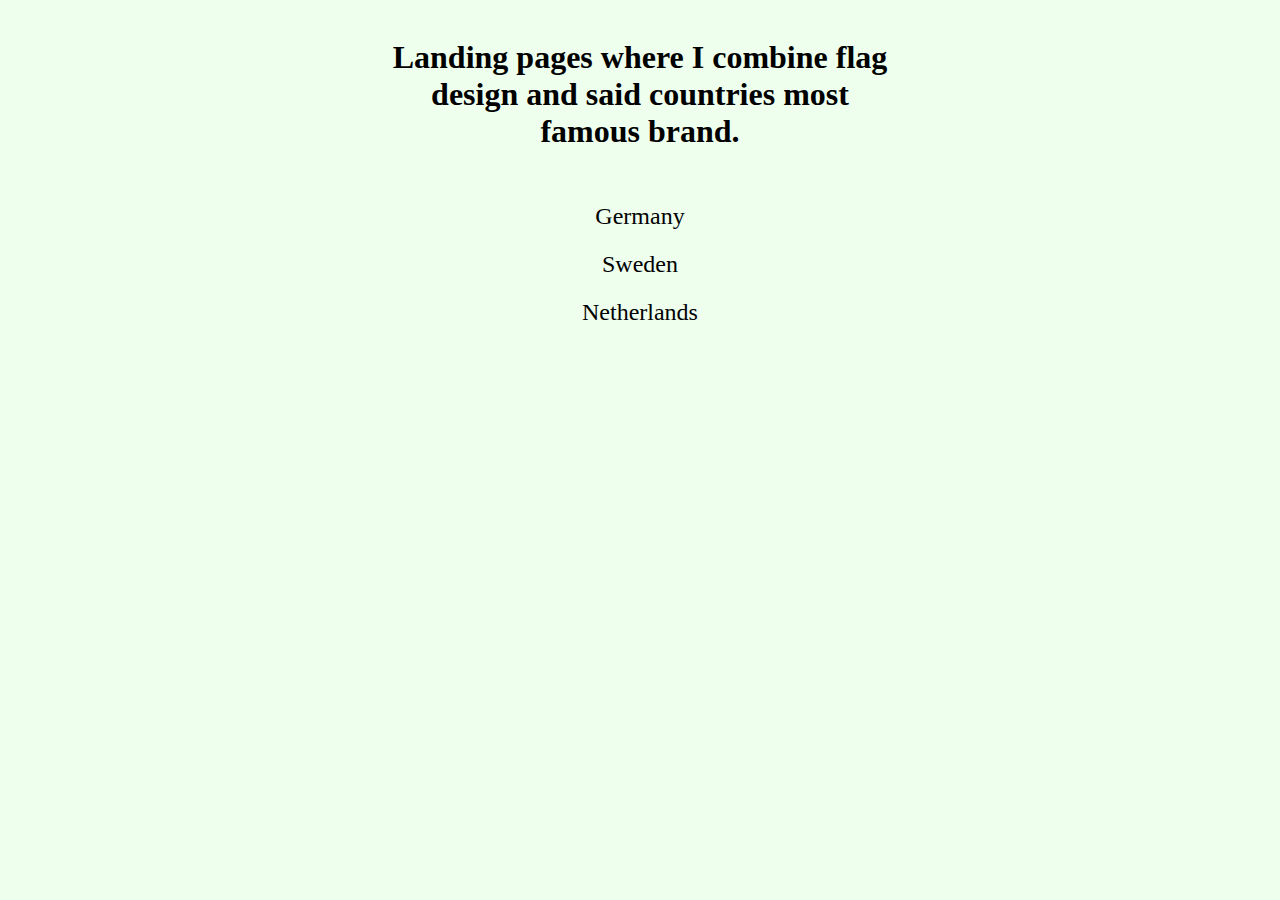
<file: index.html>
<!doctype html>
<html lang="en">
    <head>
        <meta charset="utf-8" >
        <title>country landing pages</title>
        <link rel="stylesheet" href="./style.css">
        </head>
        <body>
          <div class="center" style="width: 40%">
            <h1> Landing pages where I combine flag design and said countries most famous brand. </h3> </h1>
          </div>
          <div class="center" style="width: 20%">
            <a href="./germany/index.html"> Germany </a><br>
            <a href="./sweden/index.html"> Sweden </a> <br>
            <a href="./netherlands/index.html"> Netherlands </a> <br>
            </div>
        </body>
</html>
</file>
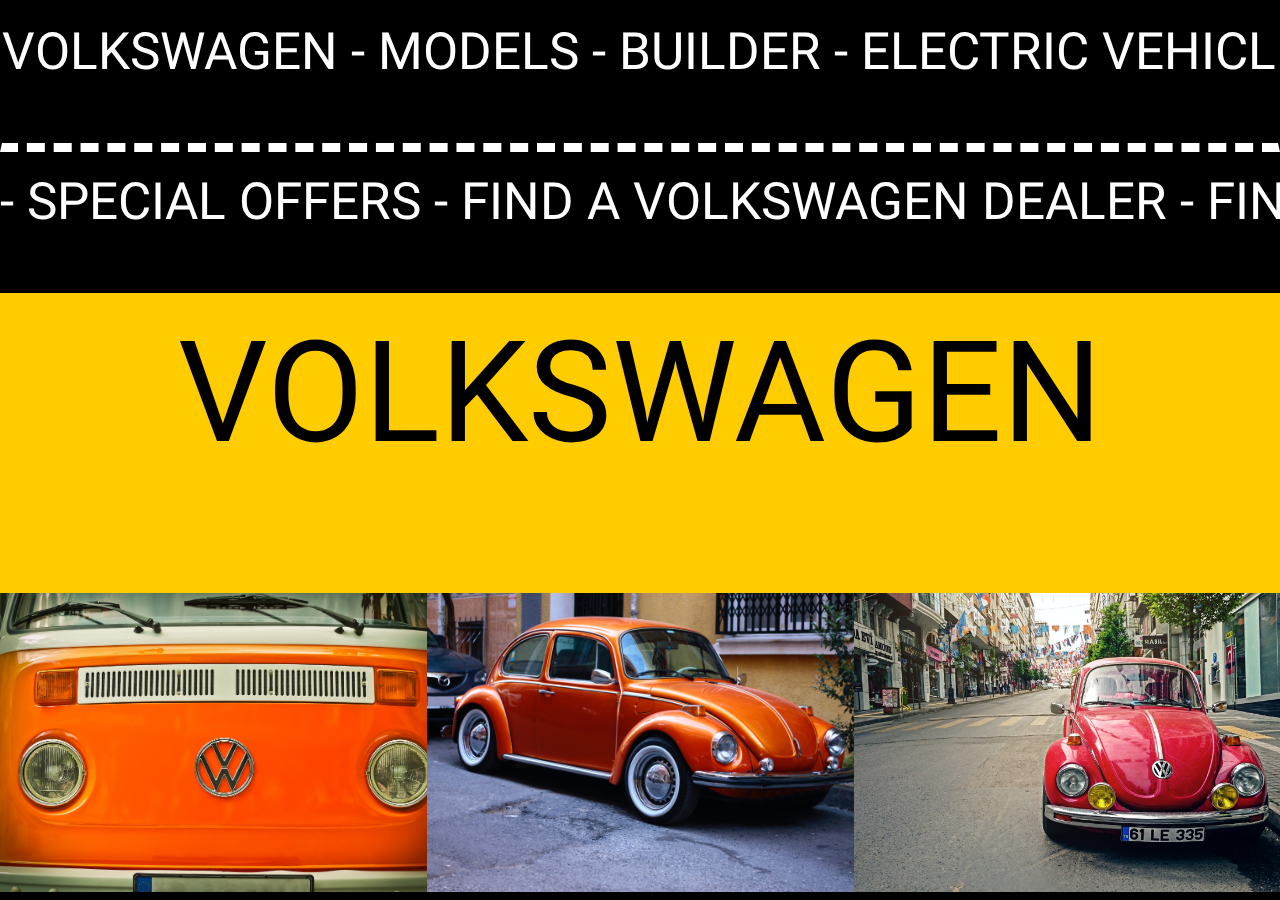
<file: germany/index.html>
<!DOCTYPE htm l>
<html lang="en-GB">
  <head>
  <meta charset="utf-8">
  <meta name="viewport" content="width=device-width,initial-scale=1">
  <title>TITLE</title>
  <link rel="stylesheet" href="style.css">
  <link href="https://fonts.googleapis.com/css2?family=Heebo:wght@800&display=swap" rel="stylesheet">
  </head>

  <body>
      <div class="top1">
        <div class="scrollLeft1">
          <a href="https://vw.com">VOLKSWAGEN</a> - <a href="https://vw.com">MODELS</a> - <a href="https://vw.com">BUILDER</a> - <a href="https://vw.com">ELECTRIC VEHICLES</a> - <a href="https://vw.com">INVENTORY</a> -
        </div>
        <div class="scrollLeft2">
          VOLKSWAGEN - MODELS - BUILDER - ELECTRIC VEHICLES - INVENTORY -
        </div>
    </div>
    <div class="top2">
      <div class="scrollRight1">
        - <a href="https://vw.com">SPECIAL OFFERS</a> - <a href="https://vw.com">FIND A VOLKSWAGEN DEALER</a> - <a href="https://vw.com">FINANCIAL SERVICES</a> - <a href="https://vw.com">DRIVE BIGGER</a> - <a href="https://vw.com">CONTACT US</a>
      </div>
      <div class="scrollRight2">
        - SPECIAL OFFERS - FIND A VOLKSWAGEN DEALER - FINANCIAL SERVICES - DRIVE BIGGER - CONTACT US
      </div>
    </div>
    <div class="middle"> VOLKSWAGEN</div>
    <div class="bottom">
      <div onclick="window.location='http://vw.com';" class="image1"> </div>
      <div onclick="window.location='http://vw.com';" class="image2"> </div>
      <div onclick="window.location='http://vw.com';" class="image3"> </div>
    </div>
  </body>
</html>
</file>
<file: style.css>
:root {
  --bgColor: #EEFFEE;
  --textColor: black;
  --textHoverColor: #ED2939;
  --yellow: #C9AC9B;
  --standout: #ED2939;
}

body {
  background-color: var(--bgColor);
}

.center {
  margin: auto;
  width: 50%;
  padding: 10px;
  text-align: center;
}

a:link, a:visited, a, p {
  color: var(--textColor);
  line-height: 48px;
  text-decoration: none;
  font-size: 24px;
}

a:hover {
  color: var(--textHoverColor);
}

h3 {
  color: var(--textHoverColor);
}

input[type=text], select {
  width: 100%;
  padding: 12px 20px;
  margin: 8px 0;
  display: inline-block;
  border: 1px solid #ccc;
  border-radius: 4px;
  box-sizing: border-box;
}

.right {
  float:right;
    display:inline;
}

.info {
  display: block;
  position:absolute;
  width: 40%;
  margin-left: 30%;
  margin-top: 50%;
  font-size: 24px;
}

button {
  width: 100%;
  background-color: var(--yellow);
  padding: 14px 20px;
  margin: 4px 0;
  border: 4px var(--textColor) solid;
  cursor: pointer;
}

button:hover {
  background-color: var(--textHoverColor);
}


button:active {
  background-color: #6A3F14;
  box-shadow: 0 5px #666;
  transform: translateY(4px);
}

input[type=submit] {
  width: 100%;
  background-color: var(--yellow);
  color: white;
  margin: 8px 0;
  border: none;
  border-radius: 4px;
  cursor: pointer;
}

input[type=range] {
  -webkit-appearance: none;
  width: 97%;
  height: 25px;
  border: 4px var(--textColor) solid;
  background-color: var(--yellow);
  outline: none;
  opacity: 0.7;
  -webkit-transition: .2s;
  transition: opacity .2s;
}

.sliderWrapper {
  width: 97%;
  overflow:hidden;
  white-space: pre-wrap;

}

.sliderText {
  white-space: pre-line;
  font-size: 1.1vw;
  margin-top: -7px;
  margin-left: 10px;
    position:absolute;
}
</file>
<file: germany/style.css>
body {
  background-color: #000000;
  height: 100%;
  margin:0px;
  padding:0px;
  font-family: 'Heebo', sans-serif;
}

.middle, .bottom {
  width: 100%;
  height:33.3vh;
}

.top1, .top2 {
  height: 15.66vh;
  color: white;
  text-align: center;
  font-size: 4vw;
  line-height: 200%;
}

.top1 a {
  position: relative;
}

.top2 a {
  position: relative;
}

.top1 {
  border: 2px solid #000000;
  overflow: hidden;
  white-space: nowrap;
  background-color: #000000;
  border-bottom: 1vh dashed white;
}

.top2 {
  background-color: #000000;
  overflow: hidden;
  white-space: nowrap;
  background-color: #000000;
}

.middle {
  background-color: #ffcc00 ;
}

.bottom {
  background-color: #FF0000;
  display: flex;
}

.scrollLeft1 {
  display: inline-block;
  animation: marquee 40s linear infinite;
}

.scrollLeft2 {
  display: inline-block;
  animation: marquee2 40s linear infinite;
  animation-delay: 20.3s;
}

@keyframes marquee {
  from {
    transform: translateX(100%);
  }
  to {
    transform: translateX(-100%);
  }
}

@keyframes marquee2 {
  from {
    transform: translateX(0%);
  }
  to {
    transform: translateX(-200%);
  }
}

.scrollRight1 {
  display: inline-block;
  animation: marquee1 40s linear infinite;
}

.scrollRight2 {
  display: inline-block;
  animation: marquee12 40s linear infinite;
  animation-delay: 20.15s;
}


a:hover {
  color: #ffcc00 ;
  cursor: pointer;
}

@keyframes marquee1 {
  from {
    transform: translateX(-100.2%);
  }
  to {
    transform: translateX(100%);
  }
}

@keyframes marquee12 {
  from {
    transform: translateX(-200.2%);
  }
  to {
    transform: translateX(0%);
  }
}

.middle {
  font-size: 11vw;
  text-align:center;
}

.bottom > .image1 {
  background-image: url("car1.jpg");
  background-size: cover;
  background-blend-mode: multiply;
  height: 100%;
  width: 33.34vw;
  transition: all 1s;
}

.bottom > .image2 {
  background-image: url("car2.jpg");
  background-size: cover;
  background-blend-mode: multiply;
  height: 100%;
  width: 33.34vw;
  transition: all 1s;
}

.bottom > .image3 {
  background-image: url("car3.jpg");
  background-size: cover;
  background-blend-mode: multiply;
  height: 100%;
  width: 33.3vw;
  transition: all 1s;
}

.bottom > .image1:hover, .image2:hover, .image3:hover {
  background-color: #FF0000;
  color: #fecd00;
  cursor: pointer;
}

a {
  color: white;
}

a:visited, a:link {
  text-decoration: none;
}
</file>
